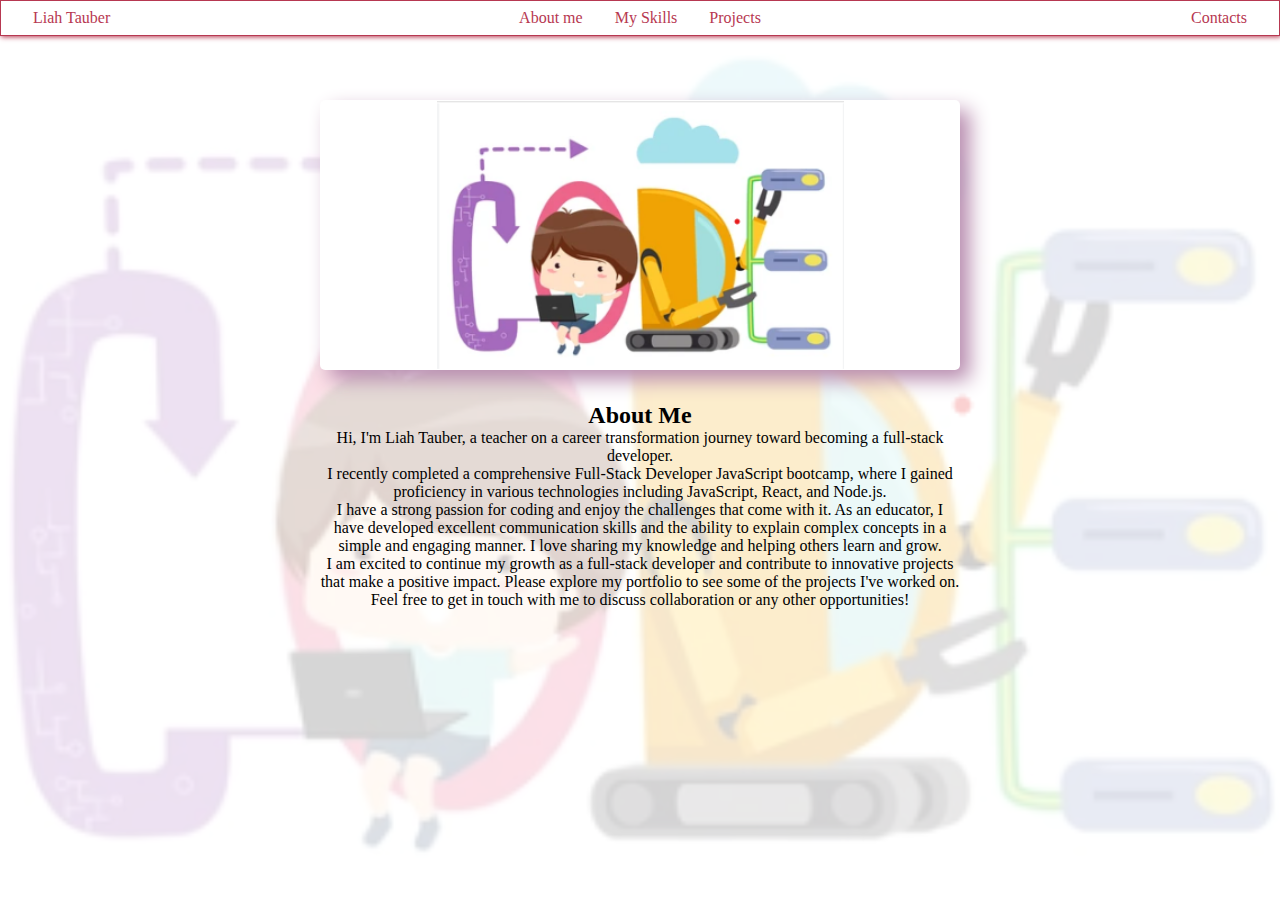
<file: about.html>
<!DOCTYPE html>
<html lang="en">
<head>
    <meta charset="UTF-8">
    <meta http-equiv="X-UA-Compatible" content="IE=edge">
    <meta name="viewport" content="width=device-width, initial-scale=1.0">
    <title>Document</title>
    <link rel="stylesheet" href="style.css">
    <link rel="stylesheet" href="about.css">
</head>
<body>
    
    <div class="container">
        <nav class="navbar sticky">
            <a href="index.html">Liah Tauber</a>
            <a href="about.html">About me</a>
            <a href="skills.html">My Skills</a>
            <a href="projects.html">Projects</a>
            <a href="contact.html">Contacts</a>
        </nav>
        <div class="bgimg bgimg_about"></div>
        <div class="box box_about">
            <div class="img img_about"></div>
            <div class="content">
                    <h2>About Me</h2>
                    <p>
                      Hi, I'm Liah Tauber, a teacher on a career transformation journey toward becoming a full-stack developer. 
                    </p>
                    <p>
                        I recently completed a comprehensive Full-Stack Developer JavaScript bootcamp, where I gained proficiency in various technologies including JavaScript, React, and Node.js.
                    </p>
                    <p>
                      I have a strong passion for coding and enjoy the challenges that come with it. As an educator, I have developed excellent communication skills and the ability to explain complex concepts in a simple and engaging manner. I love sharing my knowledge and helping others learn and grow.
                    </p>
                    <p>
                      I am excited to continue my growth as a full-stack developer and contribute to innovative projects that make a positive impact. Please explore my portfolio to see some of the projects I've worked on. Feel free to get in touch with me to discuss collaboration or any other opportunities!
                    </p>
            </div>
        </div>
    </div>

</body>
</html>
</file>
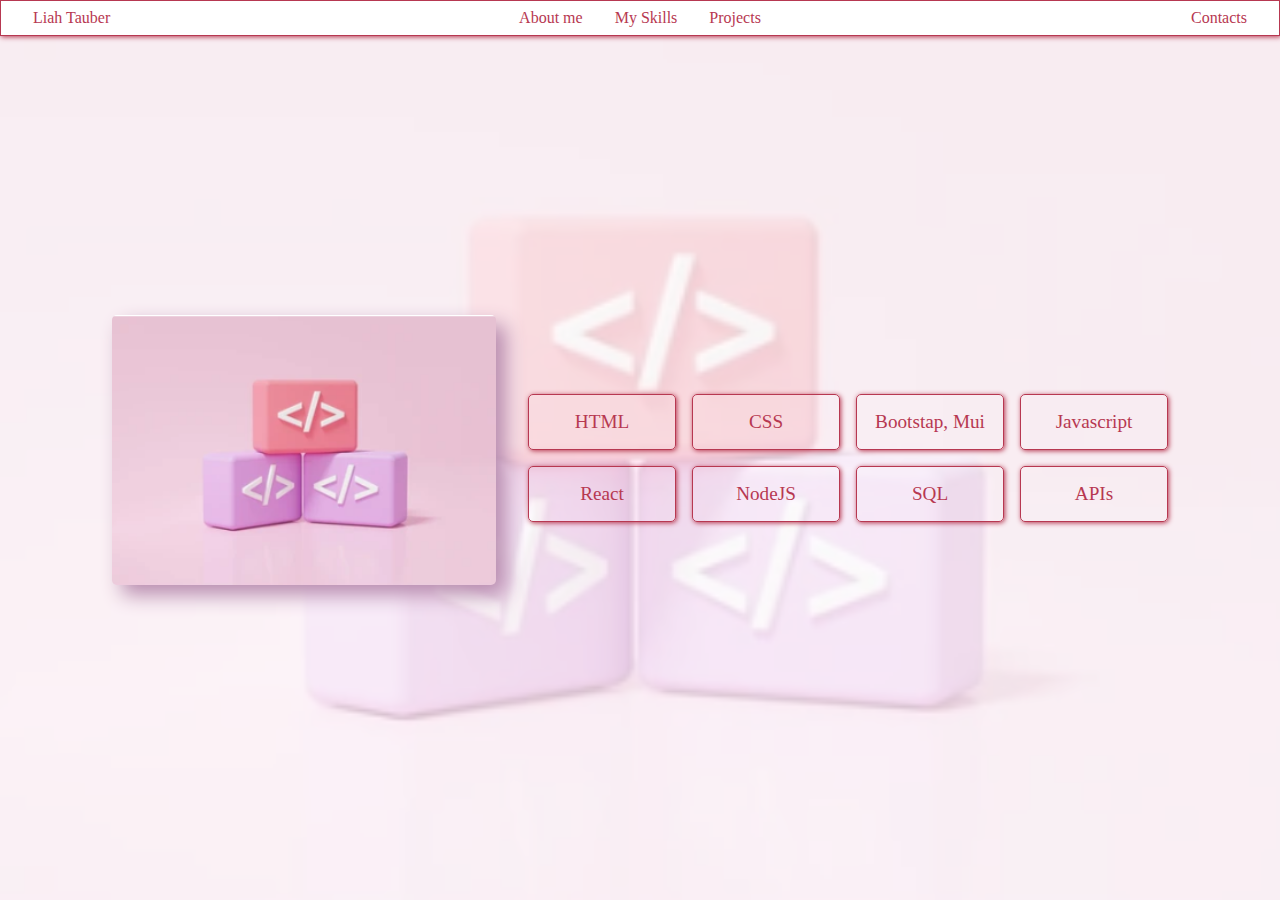
<file: skills.html>
<!DOCTYPE html>
<html lang="en">
<head>
    <meta charset="UTF-8">
    <meta http-equiv="X-UA-Compatible" content="IE=edge">
    <meta name="viewport" content="width=device-width, initial-scale=1.0">
    <title>Document</title>
    <link rel="stylesheet" href="style.css">
    <link rel="stylesheet" href="skills.css">
</head>
<body>
    <nav class="navbar sticky">
        <a href="index.html">Liah Tauber</a>
        <a href="about.html">About me</a>
        <a href="skills.html">My Skills</a>
        <a href="projects.html">Projects</a>
        <a href="contact.html">Contacts</a>
    </nav>

    <div class="container" id="skills">
        <div class="bgimg bgimg_skills"></div>
        <div class="box box_skills">
            <div class="img img_skills">
            </div>
            <div class="content">
                <!-- <h1>Skills</h1> -->
                <div class="skills">
                    <p class="skillItem">HTML</p>
                    <p class="skillItem">CSS</p>
                    <p class="skillItem">Bootstap, Mui</p>
                    <p class="skillItem">Javascript</p>
                    <p class="skillItem">React</p>
                    <p class="skillItem">NodeJS</p>
                    <p class="skillItem">SQL</p>
                    <p class="skillItem">APIs</p>
                </div>
            </div>
        </div>
    </div>
</body>
</html>
</file>
<file: style.css>
body {
    margin: 0;
    padding: 0;
    box-sizing: border-box;
}

body * {
    margin: 0;
    font-family: cursive;
    box-sizing: border-box;

}

.container {
    position: relative;
    width: 100%;
    height: 100vh;
    display: flex;
    flex-direction: column;
    justify-content: center;
    text-align: center;
}

.bgimg {
    width: 100%;
    height: 100%;
    background-repeat: no-repeat;
    background-size: cover;
    background-position: center center;
    opacity: 0.3;
}

.box {
    position: absolute;
    top: 0;
    opacity: 1;
    width: 100%;
    height: 100%;
    display: flex;
    gap: 2rem;
    flex-direction: column;
    /* justify-content: center; */
    align-items: center;
}

.content {
    text-align: center;
    width: 80vw;
}

.img {
    height: 30vh;
    width: 100%;
    border-radius: 5px;
    background-repeat: no-repeat;
    background-size: cover;
    background-position: center center;
    display: flex;
    justify-content: center;
    align-items: flex-end;
    background-color: white;
    box-shadow: 10px 10px 20px #b88caf;
}


@media only screen and (min-width: 950px) {
    .content{
        width: 50vw;
    }   
}

.navbar {
    position: absolute;
    top: 0;
    width: 100%;
    height: max-content;
    display: flex;
    justify-content: center;
    padding: 0.5rem;
    background-color: white;
    font-size: 0.8em;
    border: 1px solid;
    z-index: 1;
}


a, a:focus, a:active {
    text-decoration: none;
    color: inherit;
}

.navbar a {
    padding: 0 1rem;
}

a:hover {
    text-decoration: none;
    color: inherit;
    transform: rotate(15deg);
    transition: all 0.3s;
}

@media only screen and (min-width: 600px) {
    .navbar{
        font-size: 1em;
    }
    .navbar a:first-child {
        position: absolute;
        left: 1rem;
    }

    .navbar a:last-child {
        position: absolute;
        right: 1rem;
    }
}

.sticky {
    color: #b73851;
    transition: all 2s;
    
    border: 1px solid #b73851;
    box-shadow: 1px 1px 5px #b73851;
}
</file>
<file: about.css>
.bgimg_about{
    opacity: 0.2;
}

.img_about, .bgimg_about{
    background-image: url('images/background2.png');
}

.img_about{
    background-size: contain;
}

.box_about{
    padding-top: 100px;
}

@media only screen and (min-width: 950px){
    .img_about{
        width: 50vw;
    }
}
</file>
<file: skills.css>
.bgimg_skills, .img_skills{
    background-image: url('images/background3.png');
}

.box_skills{
    justify-content: center;
}

.skills {
    padding: 0;
    margin: 0;
    margin-top: 1rem;
    display: grid;
    grid-template-columns: repeat(3, 100px);
    justify-content: center;
    gap: 1rem;
    color: #b73851;
}

.skillItem {
    min-width: 100px;
    text-align: center;
    list-style: none;
    padding: 1rem 0;
    font-size: 1.2rem;
    border: 1px solid #b73851;
    border-radius: 5px;
    box-shadow: 1px 1px 5px #b73851;
}


@media only screen and (min-width: 950px){
    .box_skills{
        flex-direction: row;
    }

    .img_skills{
        width: 30vw;
    }

    .skills {
        grid-template-columns: repeat(4, 1fr);
        justify-content: center;
    }
}
</file>
